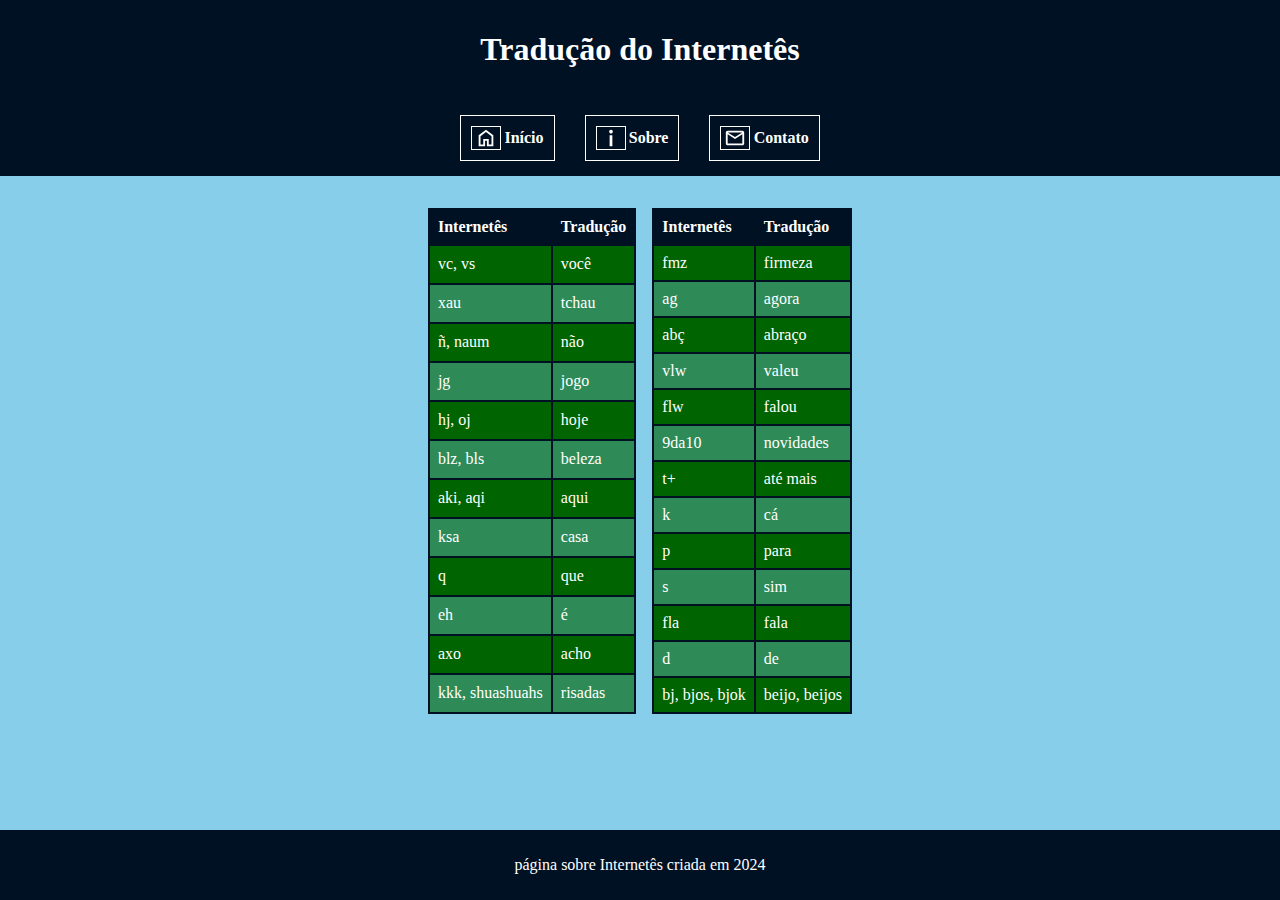
<file: index.html>
<!DOCTYPE html>
<html lang="pt-BR">
<head>
  <meta charset="UTF-8">
  <meta name="viewport" content="width=device-width, initial-scale=1.0">
  <meta http-equiv="X-UA-Compatible" content="ie=edge">
  <title>Internetês</title>
  <link rel="stylesheet" href="style.css">
</head>
<body>
  <header>
    <h1>Tradução do Internetês</h1>
  </header>
  <nav>
    <ul>
      <li><a href="index.html">
        <svg xmlns="http://www.w3.org/2000/svg" height="24px" viewBox="0 -960 960 960" width="24px" fill="#e8eaed"><path d="M240-200h120v-240h240v240h120v-360L480-740 240-560v360Zm-80 80v-480l320-240 320 240v480H520v-240h-80v240H160Zm320-350Z"/></svg>
        Início</a></li>
      <li><a href="pages/about.html">
        <svg xmlns="http://www.w3.org/2000/svg" height="24px" viewBox="0 -960 960 960" width="24px" fill="#e8eaed"><path d="M480-680q-33 0-56.5-23.5T400-760q0-33 23.5-56.5T480-840q33 0 56.5 23.5T560-760q0 33-23.5 56.5T480-680Zm-60 560v-480h120v480H420Z"/></svg>
        Sobre</a></li>
      <li><a href="pages/contact.html">
        <svg xmlns="http://www.w3.org/2000/svg" height="24px" viewBox="0 -960 960 960" width="24px" fill="#e8eaed"><path d="M160-160q-33 0-56.5-23.5T80-240v-480q0-33 23.5-56.5T160-800h640q33 0 56.5 23.5T880-720v480q0 33-23.5 56.5T800-160H160Zm320-280L160-640v400h640v-400L480-440Zm0-80 320-200H160l320 200ZM160-640v-80 480-400Z"/></svg>
        Contato</a></li>
    </ul>
  </nav>
  <main class="container">
    <table>
    <thead>
      <tr>
        <th>Internetês</th>
        <th>Tradução</th>
      </tr>
    </thead>
    <tbody>
      <tr>
        <td>vc, vs</td>
        <td>você</td>
      </tr>
      <tr>
        <td>xau</td>
        <td>tchau</td>
      </tr>
      <tr>
        <td>ñ, naum</td>
        <td>não</td>
      </tr>
      <tr>
        <td>jg</td>
        <td>jogo</td>
      </tr>
      <tr>
        <td>hj, oj</td>
        <td>hoje</td>
      </tr>
      <tr>
        <td>blz, bls</td>
        <td>beleza</td>
      </tr>
      <tr>
        <td>aki, aqi</td>
        <td>aqui</td>
      </tr>
      <tr>
        <td>ksa</td>
        <td>casa</td>
      </tr>
      <tr>
        <td>q</td>
        <td>que</td>
      </tr>
      <tr>
        <td>eh</td>
        <td>é</td>
      </tr>
      <tr>
        <td>axo</td>
        <td>acho</td>
      </tr>
      <tr>
        <td>kkk, shuashuahs</td>
        <td>risadas</td>
      </tr>
    </tbody>
  </table>
  <table>
    <thead>
      <tr>
        <th>Internetês</th>
        <th>Tradução</th>
      </tr>
    </thead>
    <tbody>
      <tr>
        <td>fmz</td>
        <td>firmeza</td>
      </tr>
      <tr>
        <td>ag</td>
        <td>agora</td>
      </tr>
      <tr>
        <td>abç</td>
        <td>abraço</td>
      </tr>
      <tr>
        <td>vlw</td>
        <td>valeu</td>
      </tr>
      <tr>
        <td>flw</td>
        <td>falou</td>
      </tr>
      <tr>
        <td>9da10</td>
        <td>novidades</td>
      </tr>
      <tr>
        <td>t+</td>
        <td>até mais</td>
      </tr>
      <tr>
        <td>k</td>
        <td>cá</td>
      </tr>
      <tr>
        <td>p</td>
        <td>para</td>
      </tr>
      <tr>
        <td>s</td>
        <td>sim</td>
      </tr>
      <tr>
        <td>fla</td>
        <td>fala</td>
      </tr>
      <tr>
        <td>d</td>
        <td>de</td>
      </tr>
      <tr>
        <td>bj, bjos, bjok</td>
        <td>beijo, beijos</td>
      </tr>
    </tbody>
  </table>
  </main>
  <footer>
    <p>página sobre Internetês criada em <time datetime="2024">2024</time></p>
  </footer>
</body>
</html>
</file>
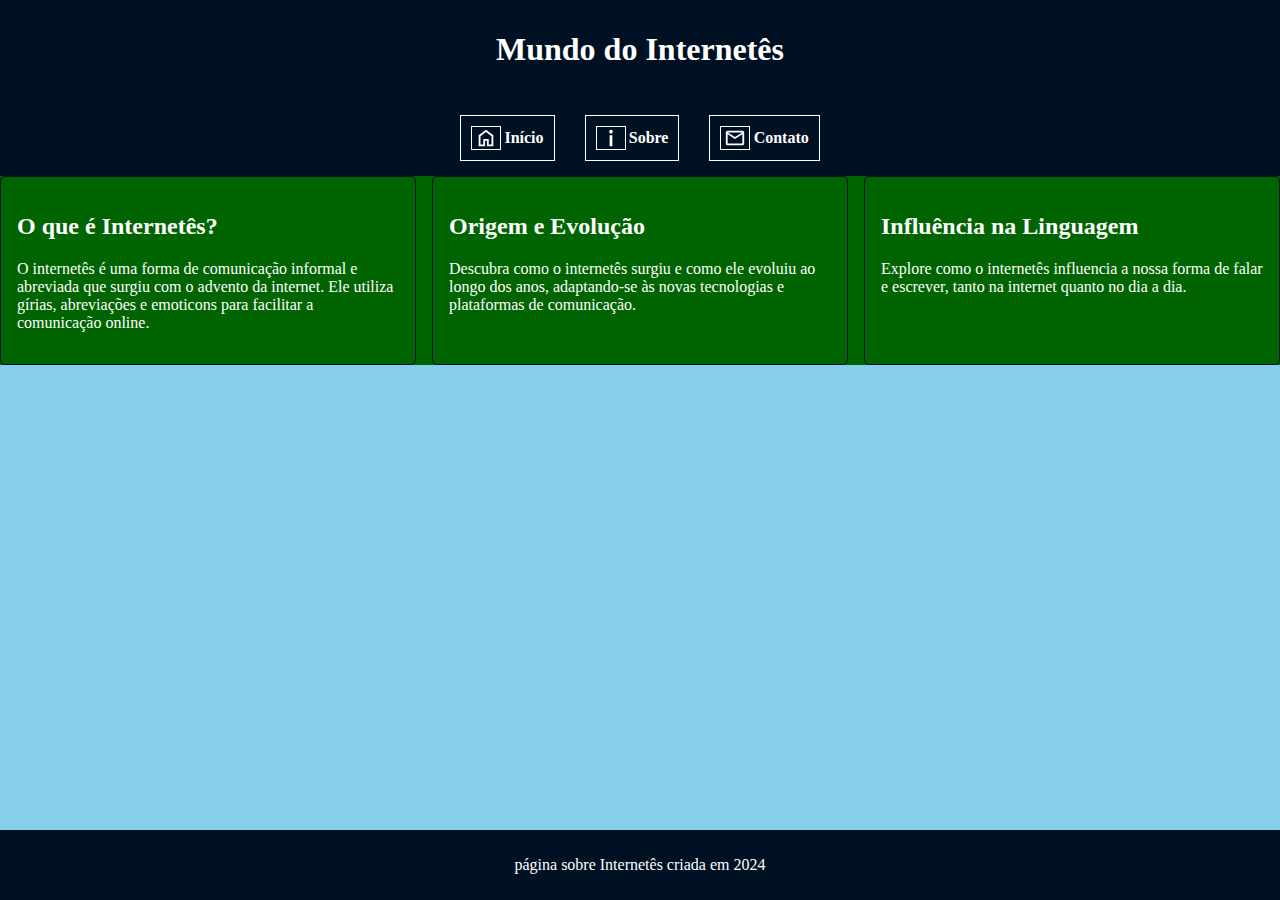
<file: pages/about.html>
<!DOCTYPE html>
<html lang="pt-BR">
<head>
  <meta charset="UTF-8">
  <meta name="viewport" content="width=device-width, initial-scale=1.0">
  <meta http-equiv="X-UA-Compatible" content="ie=edge">
  <title>Sobre</title>
  <link rel="stylesheet" href="../css/about.css">
</head>
<body>
  <header>
    <h1>Mundo do Internetês</h1>
  </header>
  <nav>
    <ul>
      <li><a href="../index.html">
        <svg xmlns="http://www.w3.org/2000/svg" height="24px" viewBox="0 -960 960 960" width="24px" fill="#e8eaed"><path d="M240-200h120v-240h240v240h120v-360L480-740 240-560v360Zm-80 80v-480l320-240 320 240v480H520v-240h-80v240H160Zm320-350Z"/></svg>
        Início</a></li>
      <li><a href="about.html">
        <svg xmlns="http://www.w3.org/2000/svg" height="24px" viewBox="0 -960 960 960" width="24px" fill="#e8eaed"><path d="M480-680q-33 0-56.5-23.5T400-760q0-33 23.5-56.5T480-840q33 0 56.5 23.5T560-760q0 33-23.5 56.5T480-680Zm-60 560v-480h120v480H420Z"/></svg>
        Sobre</a></li>
      <li><a href="contact.html">
        <svg xmlns="http://www.w3.org/2000/svg" height="24px" viewBox="0 -960 960 960" width="24px" fill="#e8eaed"><path d="M160-160q-33 0-56.5-23.5T80-240v-480q0-33 23.5-56.5T160-800h640q33 0 56.5 23.5T880-720v480q0 33-23.5 56.5T800-160H160Zm320-280L160-640v400h640v-400L480-440Zm0-80 320-200H160l320 200ZM160-640v-80 480-400Z"/></svg>
        Contato</a></li>
    </ul>
  </nav>
    <main>
        <section>
            <h2>O que é Internetês?</h2>
            <p>O internetês é uma forma de comunicação informal e abreviada que surgiu com o advento da internet. Ele utiliza gírias, abreviações e emoticons para facilitar a comunicação online.</p>
        </section>
        <section>
            <h2>Origem e Evolução</h2>
            <p>Descubra como o internetês surgiu e como ele evoluiu ao longo dos anos, adaptando-se às novas tecnologias e plataformas de comunicação.</p>
        </section>
        <section>
            <h2>Influência na Linguagem</h2>
            <p>Explore como o internetês influencia a nossa forma de falar e escrever, tanto na internet quanto no dia a dia.</p>
        </section>
    </main>
    <footer>
      <p>página sobre Internetês criada em <time datetime="2024">2024</time></p>
    </footer>
</body>
</html>
</file>
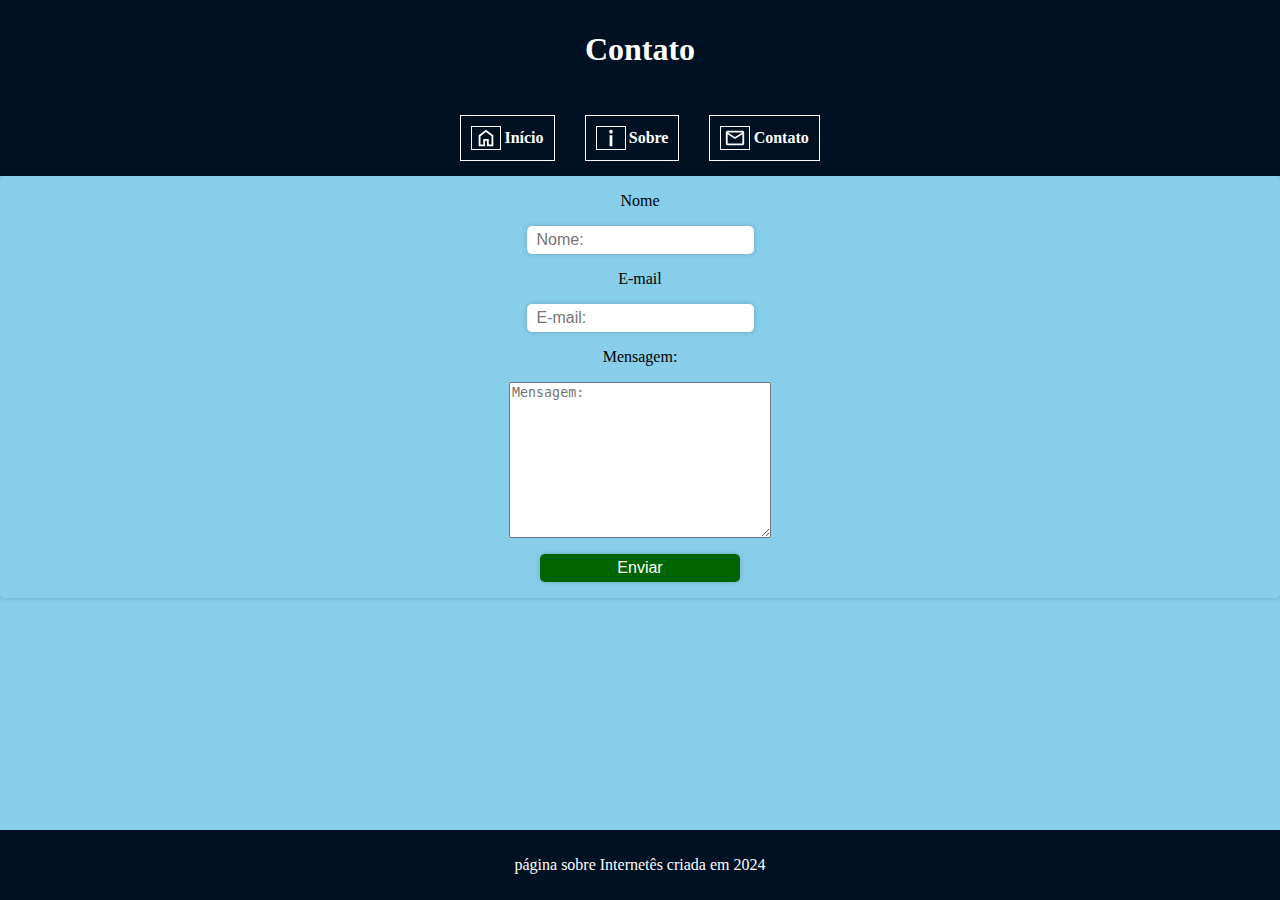
<file: pages/contact.html>
<!DOCTYPE html>
<html lang="pt-BR">
<head>
  <meta charset="UTF-8">
  <meta name="viewport" content="width=device-width, initial-scale=1.0">
  <meta http-equiv="X-UA-Compatible" content="ie=edge">
  <title>Contato</title>
  <link rel="stylesheet" href="../css/contact.css">
</head>
<body>
  <header>
    <h1>Contato</h1>
  </header>
  <nav>
    <ul>
      <li><a href="../index.html">
        <svg xmlns="http://www.w3.org/2000/svg" height="24px" viewBox="0 -960 960 960" width="24px" fill="#e8eaed"><path d="M240-200h120v-240h240v240h120v-360L480-740 240-560v360Zm-80 80v-480l320-240 320 240v480H520v-240h-80v240H160Zm320-350Z"/></svg>
        Início</a></li>
      <li><a href="about.html">
        <svg xmlns="http://www.w3.org/2000/svg" height="24px" viewBox="0 -960 960 960" width="24px" fill="#e8eaed"><path d="M480-680q-33 0-56.5-23.5T400-760q0-33 23.5-56.5T480-840q33 0 56.5 23.5T560-760q0 33-23.5 56.5T480-680Zm-60 560v-480h120v480H420Z"/></svg>
        Sobre</a></li>
      <li><a href="contact.html">
        <svg xmlns="http://www.w3.org/2000/svg" height="24px" viewBox="0 -960 960 960" width="24px" fill="#e8eaed"><path d="M160-160q-33 0-56.5-23.5T80-240v-480q0-33 23.5-56.5T160-800h640q33 0 56.5 23.5T880-720v480q0 33-23.5 56.5T800-160H160Zm320-280L160-640v400h640v-400L480-440Zm0-80 320-200H160l320 200ZM160-640v-80 480-400Z"/></svg>
        Contato</a></li>
    </ul>
  </nav>
  <form>
    <label for="name">Nome</label>
    <input type="text" name="name" id="name" placeholder="Nome:">
    <label for="email">E-mail</label>
    <input type="email" name="email" id="email" placeholder="E-mail:">
    <label for="message">Mensagem:</label>
    <textarea name="message" id="message" cols="30" rows="10" placeholder="Mensagem:"></textarea>
    <button type="submit">Enviar</button>
  </form>
    <footer>
      <p>página sobre Internetês criada em <time datetime="2024">2024</time></p>
    </footer>
</body>
</html>
</file>
<file: style.css>
* {
  box-sizing: border-box;
}
body {
  background-color: skyblue;
  margin: 0;
  display: flex;
  flex-direction: column;
  min-height: 100dvh;
}
header, footer {
  text-align: center;
  background-color: #001123;
  color: #fff;
  padding: 10px;
}
.container {
  display: flex;
  flex-wrap: wrap;
  gap: 1rem;
  justify-content: center;
  margin-top: 2rem;
}

table {
  border-collapse: collapse;
}
th, td {
  color: #fff;
  border: 2px solid #001123;
  padding: 8px;
  text-align: left;
}
th {
  background-color: #001123;
}
table tbody tr:nth-child(odd) td {
  background-color: darkgreen;
}
table tbody tr:nth-child(even) td {
  background-color: seagreen;
}
footer {
  margin-top: auto;
}
nav {
  background-color: #001123;
}
nav ul {
  display: flex;
  justify-content: center;
  list-style: none;
  padding: 0;
  margin: 0;
}
nav ul li {
  margin: 15px;
}
nav a {
  display: inline-flex;
  gap: 0.2rem;
  padding: 10px;
  text-decoration: none;
  font-weight: bold;
  color: #fff;
  align-items: center;
  border: 1px solid #fff;
}
svg {
  width: 30px;
  fill: #fff;
  border: 1px solid #fff;
}

@media (max-width: 768px) {
  nav ul {
    flex-direction: column;
    align-items: center;
  }
}
</file>
<file: css/about.css>
* {
  box-sizing: border-box;
}
body {
  background-color: skyblue;
  margin: 0;
  display: flex;
  flex-direction: column;
  min-height: 100dvh;
}
header, footer {
  text-align: center;
  background-color: #001123;
  color: #fff;
  padding: 10px;
}

footer {
  margin-top: auto;
}
nav {
  background-color: #001123;
}
nav ul {
  display: flex;
  justify-content: center;
  list-style: none;
  padding: 0;
  margin: 0;
}
nav ul li {
  margin: 15px;
}
nav a {
  display: inline-flex;
  gap: 0.2rem;
  padding: 10px;
  text-decoration: none;
  font-weight: bold;
  color: #fff;
  align-items: center;
  border: 1px solid #fff;
}
svg {
  width: 30px;
  fill: #fff;
  border: 1px solid #fff;
}

@media (max-width: 768px) {
  nav ul {
    flex-direction: column;
    align-items: center;
  }
}

main {
  display: grid;
  grid-template-columns: repeat(auto-fit, minmax(200px, 1fr));
  background-color: darkgreen;
  gap: 1rem;
}

section {
  padding: 1rem;
  border: 1px solid #001123;
  color: #fff;
  border-radius: 5px;
}
</file>
<file: css/contact.css>
* {
  box-sizing: border-box;
}
body {
  background-color: skyblue;
  margin: 0;
  display: flex;
  flex-direction: column;
  min-height: 100dvh;
}
form {
  display: flex;
  flex-direction: column;
  gap: 1rem;
  justify-content: center;
  align-items: center;
  box-shadow: 0 0 5px rgba(0, 0, 0, 0.2);
  border-radius: 5px;
  padding: 1rem;
}

input, button {
  padding: 5px 10px;
  border: none;
  box-shadow: 0 0 5px rgba(0, 0, 0, 0.2);
  border-radius: 5px;
  font-size: 1rem;
}
button {
  background-color: darkgreen;
  color: #fff;
  cursor: pointer;
  width: 200px;
}
header, footer {
  text-align: center;
  background-color: #001123;
  color: #fff;
  padding: 10px;
}

footer {
  margin-top: auto;
}
nav {
  background-color: #001123;
}
nav ul {
  display: flex;
  justify-content: center;
  list-style: none;
  padding: 0;
  margin: 0;
}
nav ul li {
  margin: 15px;
}
nav a {
  display: inline-flex;
  gap: 0.2rem;
  padding: 10px;
  text-decoration: none;
  font-weight: bold;
  color: #fff;
  align-items: center;
  border: 1px solid #fff;
}
svg {
  width: 30px;
  fill: #fff;
  border: 1px solid #fff;
}

@media (max-width: 768px) {
  nav ul {
    flex-direction: column;
    align-items: center;
  }
}
</file>
